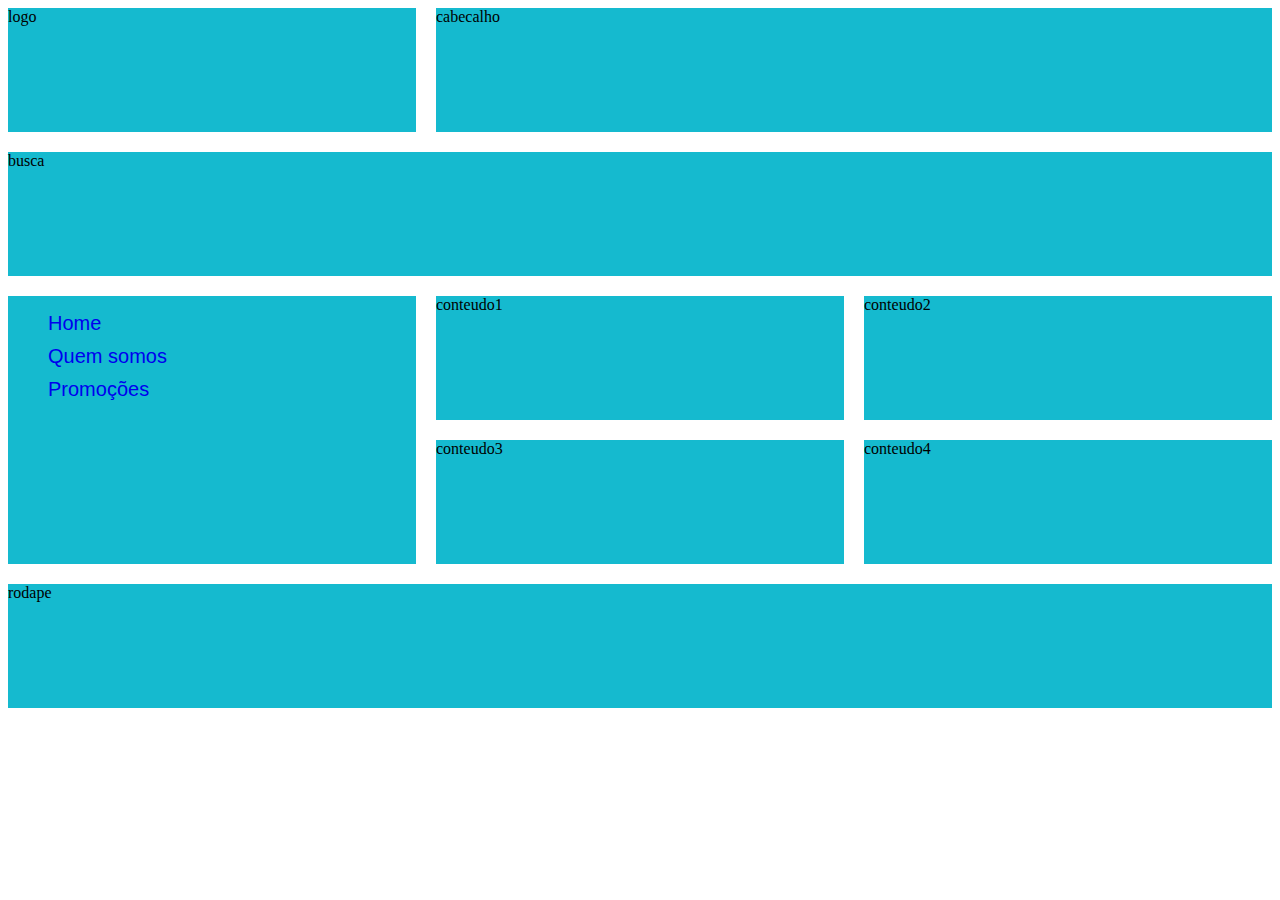
<file: index.html>
<!DOCTYPE html>
<html lang="pt-br">

<head>
    <meta charset="UTF-8">
    <meta http-equiv="X-UA-Compatible" content="IE=edge">
    <meta name="viewport" content="width=device-width, initial-scale=1.0">
    <link rel="stylesheet" href="./_css/estilo.css">
    <title>Document</title>
</head>

<body>

    <section class="secao">
        <div class="logo">logo</div>
        <div class="cabecalho">cabecalho</div>
        <div class="busca">busca</div>

        <div class="lateral">
            <ul>
                <li><a href="index.html">Home</a></li>
                <li><a href="index.html">Quem somos</a></li>
                <li><a href="pacotes_promocionais.html">Promoções</a></li>
            </ul>
        </div>



        <div class="conteudo1">conteudo1</div>
        <div class="conteudo2">conteudo2</div>
        <div class="conteudo3">conteudo3</div>
        <div class="conteudo4">conteudo4</div>
        <div class="roda">rodape</div>

    </section>
</body>

</html>
</file>
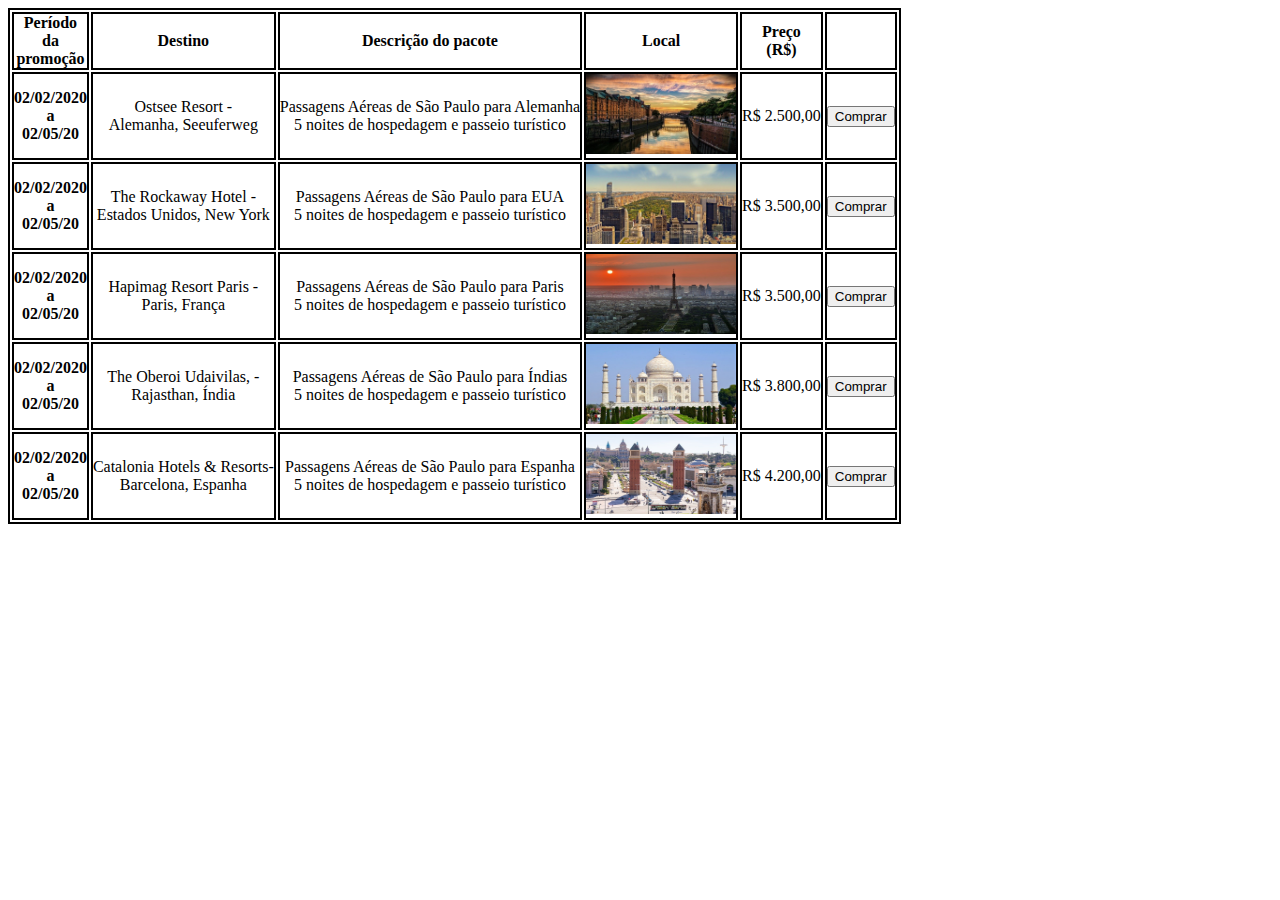
<file: pacotes_promocionais.html>
<!DOCTYPE html>
<html lang="pt-br">

<head>
    <meta charset="UTF-8">
    <meta http-equiv="X-UA-Compatible" content="IE=edge">
    <meta name="viewport" content="width=device-width, initial-scale=1.0">
    <title>Pacotes Promocionaist</title>
    <link rel="stylesheet" href="https://stackpath.bootstrapcdn.com/bootstrap/4.1.3/css/bootstrap.min.css"
        integrity="sha384-MCw98/SFnGE8fJT3GXwEOngsV7Zt27NXFoaoApmYm81iuXoPkFOJwJ8ERdknLPMO" crossorigin="anonymous">
    <link rel="stylesheet" href="./_css/estilo.css">


</head>

<body class="b">


    <table class="table table-bordered">
        <thead class="thead-dark">
            <tr>
                <th scope="col">Período da<br> promoção</th>
                <th scope="col">Destino</th>
                <th scope="col">Descrição do pacote</th>
                <th scope="col">Local</th>
                <th scope="col">Preço <br> (R$)</th>
                <th scope="col"> </th>
            </tr>
        </thead>
        <tbody>
            <tr>
                <th scope="row" align="center" style="height: 8px; width: 8px;">02/02/2020 a<br>02/05/20</th>
                <td align="center">Ostsee Resort -<br> Alemanha, Seeuferweg </td>
                <td align="center">Passagens Aéreas de São Paulo para Alemanha<br> 5 noites de hospedagem e passeio
                    turístico </td>
                <td class="img2" align="center" style="height: 7.2px; width: 7.2px; "><img src="./_imagens/alemanha.jpg"
                        alt="Alemanha"></td>
                <td>R$ 2.500,00</td>
                <td><button type="button" class="btn btn-success">Comprar</button></td>
            </tr>
            <tr>
                <th scope="row" align="center" style="height: 8px; width: 8px;">02/02/2020 a<br>02/05/20</th>
                <td align="center">The Rockaway Hotel -<br> Estados Unidos, New York </td>
                <td align="center">Passagens Aéreas de São Paulo para EUA<br> 5 noites de hospedagem e passeio
                    turístico </td>
                <td><img src="./_imagens/new_york.jpg" alt="New York"></td>
                <td>R$ 3.500,00</td>
                <td><button type="button" class="btn btn-success">Comprar</button></td>
            </tr>
            <tr>
                <th scope="row" align="center" style="height: 8px; width: 8px;">02/02/2020 a<br>02/05/20</th>
                <td align="center">Hapimag Resort Paris -<br> Paris, França</td>
                <td align="center">Passagens Aéreas de São Paulo para Paris<br> 5 noites de hospedagem e passeio
                    turístico </td>
                <td><img src="./_imagens/paris.jpg" alt="Paris"></td>
                <td>R$ 3.500,00</td>
                <td><button type="button" class="btn btn-success">Comprar</button></td>
            </tr>
            <tr>
                <th scope="row" align="center" style="height: 8px; width: 8px;">02/02/2020 a<br>02/05/20</th>
                <td align="center">The Oberoi Udaivilas, -<br> Rajasthan, Índia</td>
                <td align="center">Passagens Aéreas de São Paulo para Índias<br> 5 noites de hospedagem e passeio
                    turístico </td>
                <td><img src="./_imagens/Índia.jpg" alt="Índia"></td>
                <td>R$ 3.800,00</td>
                <td><button type="button" class="btn btn-success">Comprar</button></td>
            </tr>
            <tr>
                <th scope="row" align="center" style="height: 8px; width: 8px;">02/02/2020 a<br>02/05/20</th>
                <td align="center">Catalonia Hotels & Resorts-<br> Barcelona, Espanha</td>
                <td align="center">Passagens Aéreas de São Paulo para  Espanha<br> 5 noites de hospedagem e passeio
                    turístico </td>
                <td><img src="./_imagens/barcelona.jpg" alt="Barcelona"></td>
                <td>R$ 4.200,00</td>
                <td><button type="button" class="btn btn-success">Comprar</button></td>
            </tr>
        </tbody>
    </table>




    <script src="https://code.jquery.com/jquery-3.3.1.slim.min.js"
        integrity="sha384-q8i/X+965DzO0rT7abK41JStQIAqVgRVzpbzo5smXKp4YfRvH+8abtTE1Pi6jizo" crossorigin="anonymous">
    </script>
    <script src="https://cdnjs.cloudflare.com/ajax/libs/popper.js/1.14.3/umd/popper.min.js"
        integrity="sha384-ZMP7rVo3mIykV+2+9J3UJ46jBk0WLaUAdn689aCwoqbBJiSnjAK/l8WvCWPIPm49" crossorigin="anonymous">
    </script>
    <script src="https://stackpath.bootstrapcdn.com/bootstrap/4.1.3/js/bootstrap.min.js"
        integrity="sha384-ChfqqxuZUCnJSK3+MXmPNIyE6ZbWh2IMqE241rYiqJxyMiZ6OW/JmZQ5stwEULTy" crossorigin="anonymous">
    </script>

</body>


</html>
</file>
<file: _css/estilo.css>
.secao {
    display: grid;
    grid-template-columns: 1fr 1fr 1fr;
    grid-template-rows: 1fr 1fr 1fr 1fr 1fr;
    grid-gap: 20px;
    min-height: 700px;

}

section .logo {
    grid-column: 1/span 1;
    grid-row: 1/span 1;
    background-color: rgb(21, 186, 207);

}

section .cabecalho {
    grid-column: 2/span 2;
    grid-row: 1/span 1;
    background-color: rgb(21, 186, 207);

}

section .busca {
    grid-column: 1/span 3;
    grid-row: 2/span 1;
    background-color: rgb(21, 186, 207);

}

section .lateral {
    grid-column: 1/span 1;
    grid-row: 3/span 2;
    background-color: rgb(21, 186, 207);
}


section .conteudo1 {
    grid-column: 2/span 1;
    grid-row: 3/span 1;
    background-color: rgb(21, 186, 207);

}

section .conteudo2 {
    grid-column: 3/span 1;
    grid-row: 3/span 1;
    background-color: rgb(21, 186, 207);

}

section .conteudo3 {
    grid-column: 2/span 1;
    grid-row: 4/span 1;
    background-color: rgb(21, 186, 207);

}

section .conteudo4 {
    grid-column: 3/span 1;
    grid-row: 4/span 1;
    background-color: rgb(21, 186, 207);

}

section .roda {
    grid-column: 1/span 3;
    grid-row: 5/span 1;
    background-color: rgb(21, 186, 207);

}

li {
    list-style-type: none;
    padding-bottom: 10px;

}

ul a {
    text-decoration: none;
    font-family: 'Franklin Gothic Medium', 'Arial Narrow', Arial, sans-serif;
    font-size: 20px;
}

li a:hover {
    background-color: azure;
}

/*--------------- código do pacotes_promocionais.html------------------------------*/


.table td,
.table th {
    padding: .0rem;
    vertical-align: middle;
}


table,
th,
td {

    border: 2px solid black;

}


img {
    height: 80px;
    width: 150px;

}



.b {
    min-height: 700px;
}

tr:hover {
    background-color:rgba(165, 180, 224, 0.247);
}
</file>
